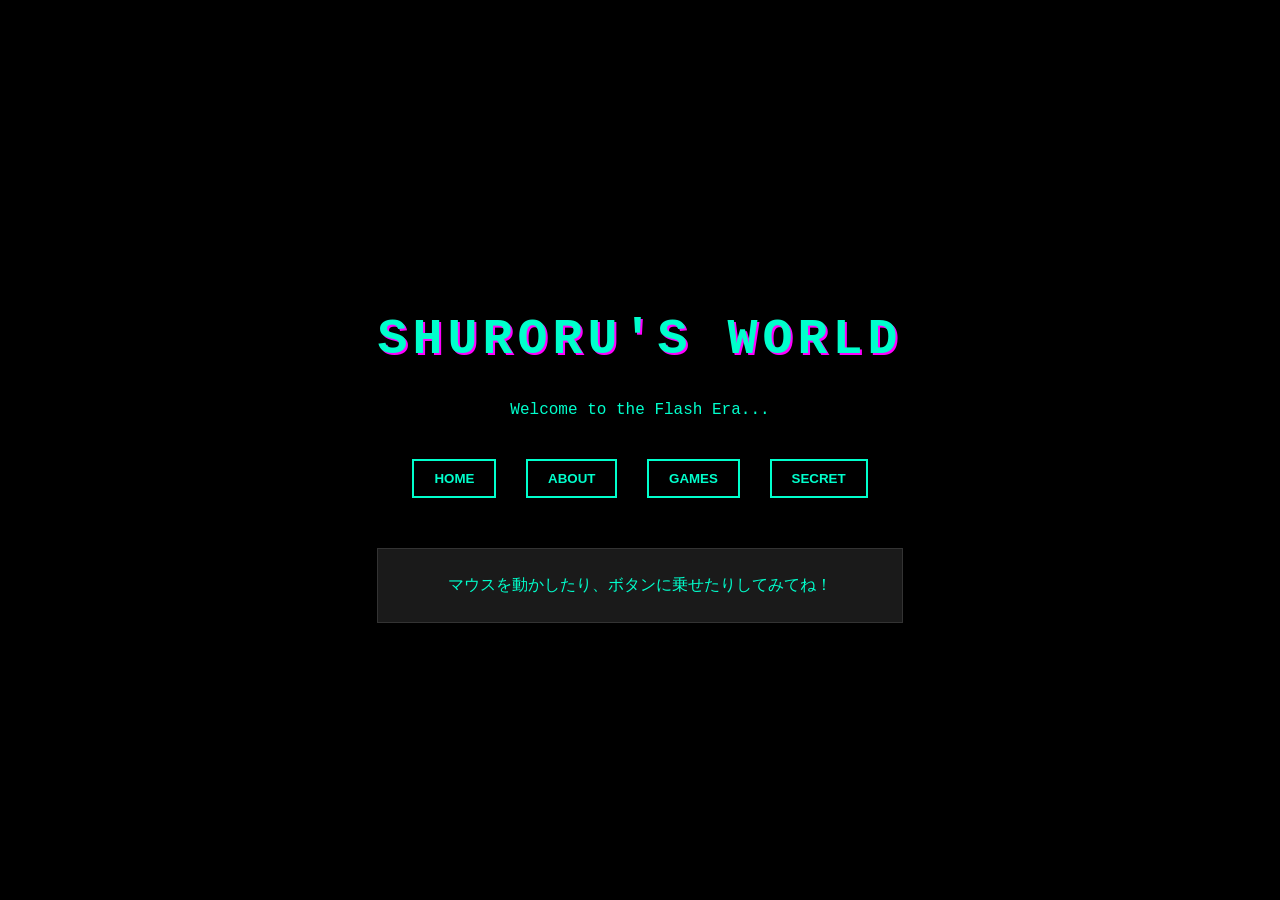
<file: index.html>
<!DOCTYPE html>
<html lang="ja">
<head>
    <meta charset="UTF-8">
    <title>Flash Style Site</title>
    <link rel="stylesheet" href="style.css">
</head>
<body>

    <div id="stars"></div>

    <div class="container">
        <h1 class="glitch">SHURORU'S WORLD</h1>
        <p class="subtitle">Welcome to the Flash Era...</p>

        <nav class="menu">
            <button class="menu-btn" onclick="playClick()">HOME</button>
            <button class="menu-btn" onclick="playClick()">ABOUT</button>
            <button class="menu-btn" onclick="playClick()">GAMES</button>
            <button class="menu-btn" onclick="playClick()">SECRET</button>
        </nav>
        
        <div class="info-box">
            <p>マウスを動かしたり、ボタンに乗せたりしてみてね！</p>
        </div>
    </div>

    <script src="script.js"></script>
</body>
</html>
</file>
<file: style.css>
/* 全体の設定 */
body {
    margin: 0;
    padding: 0;
    background-color: #000; /* 背景は真っ黒 */
    color: #00ffcc; /* 文字はネオンブルー */
    font-family: 'Courier New', Courier, monospace;
    overflow: hidden; /* 画面からはみ出さないように */
    display: flex;
    justify-content: center;
    align-items: center;
    height: 100vh;
}

/* 画面中央の入れ物 */
.container {
    text-align: center;
    z-index: 10;
}

/* タイトルがチカチカ動く演出 */
.glitch {
    font-size: 50px;
    letter-spacing: 5px;
    text-shadow: 2px 2px #ff00ff;
    animation: flash 0.2s infinite alternate;
}

@keyframes flash {
    from { opacity: 1; }
    to { opacity: 0.8; }
}

/* メニューボタンのデザイン */
.menu {
    margin-top: 30px;
}

.menu-btn {
    background: transparent;
    border: 2px solid #00ffcc;
    color: #00ffcc;
    padding: 10px 20px;
    margin: 10px;
    cursor: pointer;
    transition: 0.3s; /* じわっと変わる */
    font-weight: bold;
}

/* マウスを乗せた時に光る */
.menu-btn:hover {
    background-color: #00ffcc;
    color: #000;
    box-shadow: 0 0 20px #00ffcc;
    transform: scale(1.2); /* 少し大きくなる */
}

/* 説明文の箱 */
.info-box {
    margin-top: 40px;
    border: 1px solid #333;
    padding: 10px;
    background: rgba(255, 255, 255, 0.1);
}
</file>
